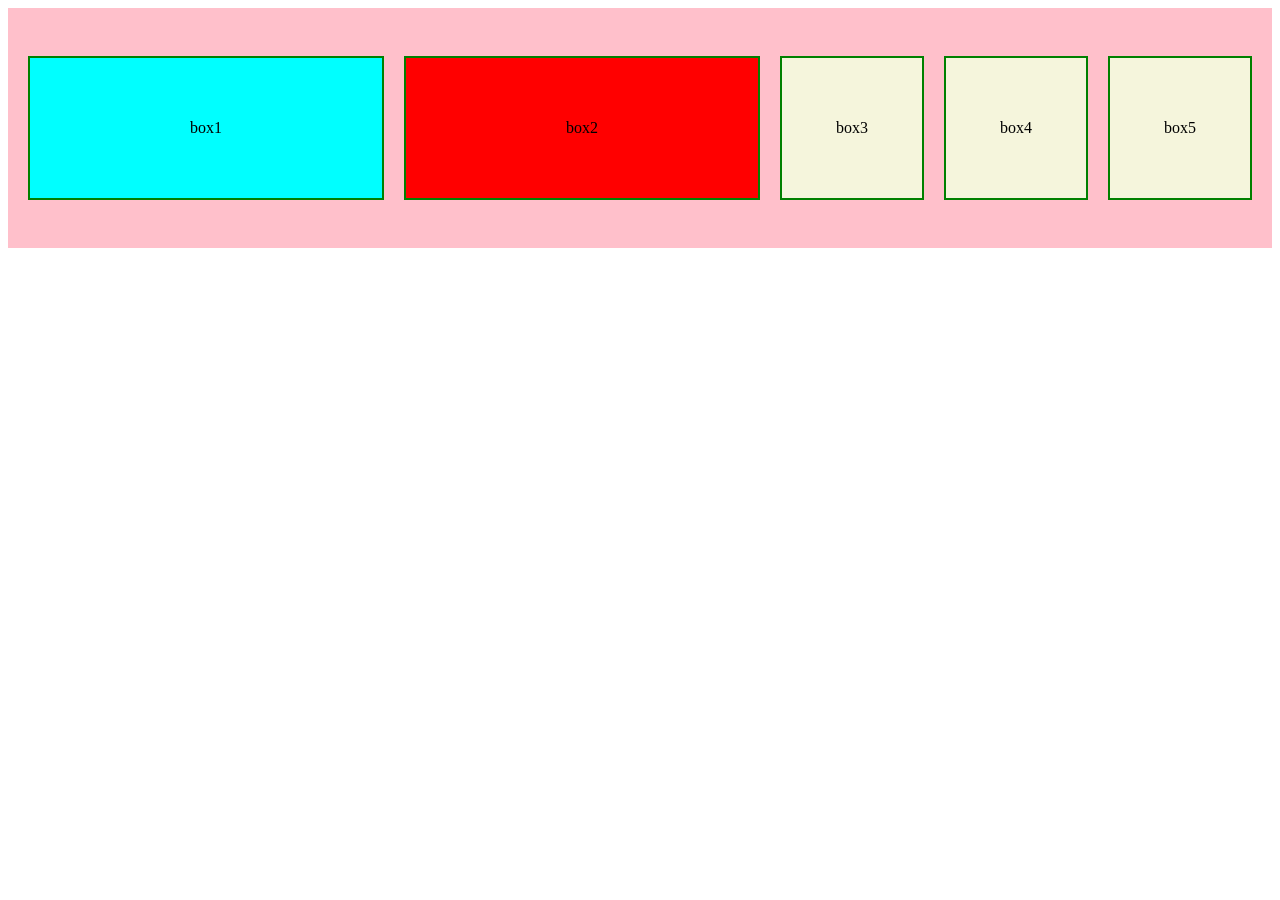
<file: index.html>
<!DOCTYPE html>
<html lang="en">
<head>
    <meta charset="UTF-8">
    <meta name="viewport" content="width=device-width, initial-scale=1.0">
    <title>Document</title>
    <link rel="stylesheet" href="style.css">
</head>
<body>
    <div class="main">
        <div id="box1" class="box">box1</div>
        <div id="box2" class="box">box2</div>
        <div id="box3" class="box">box3</div>
        <div class="box">box4</div>
        <div class="box">box5</div>
    </div>
</body>
</html>
</file>
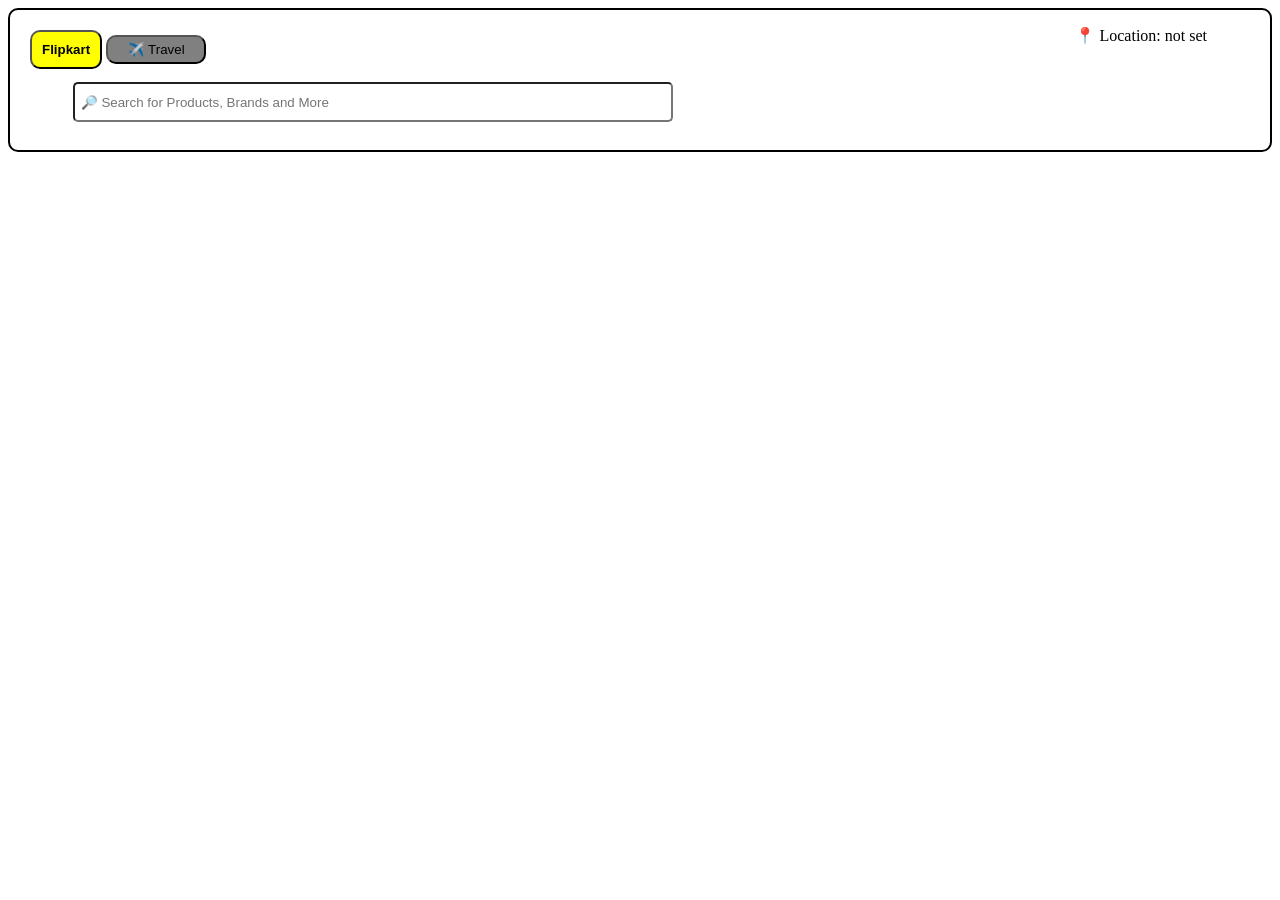
<file: 30ass1/index.html>
<!DOCTYPE html>
<html lang="en">
<head>
    <meta charset="UTF-8">
    <meta name="viewport" content="width=device-width, initial-scale=1.0">
    <title>Document</title>
    <link rel="stylesheet" href="style.css">
</head>
<body>
    <div>
         <div class="main">
            <button id="b"><b>Flipkart</b></button>
            <button id="t"> ✈️ Travel</button>
        
             <p id="l">📍 Location: not set</p>
             <input id="s" type="search" placeholder=" 🔎 Search for Products, Brands and More">
        </div>
    </div>
</body>
</html>
</file>
<file: style.css>
.main{
    background-color: pink;

    padding: 20px;
    height: 200px;
    display: flex;
    flex-direction: row;
    align-items: center;
    flex-wrap: wrap;
    gap: 20px;

   
}
.box{
    background-color: beige;
    padding: 20px;
    height:100px;
    width: 100px;
    display: flex;
    gap: 20px;
    border: 2px solid green;
    justify-content: center;
    align-items: center;
    flex-basis: 100px;
}
#box1{
    display: flex;
    flex-grow: 2;
    background-color: aqua;
    
}
#box2{
    display: flex;
    flex-grow: 2;
    background-color: red;
}
</file>
<file: 30ass1/style.css>
.main{
    
    height: 100px;
    border-radius: 10px;
    position: relative;
    border: 2px solid black;
    padding:20px;
}

#b{
    background-color: yellow;
    text-align: center;
    padding: 10px;
    border-radius:10px;
}
#t{
    background-color: gray;
    border-radius: 10px;
    padding: 5px;
    width: 100px;
}
#l{
   position: absolute;
   top: 0%;
   right: 5%;
}
#s{
    position: absolute;
    bottom: 20%;
    left: 5%;
    width: 600px;
    height: 40px;
    border-radius: 5px;
}
</file>
